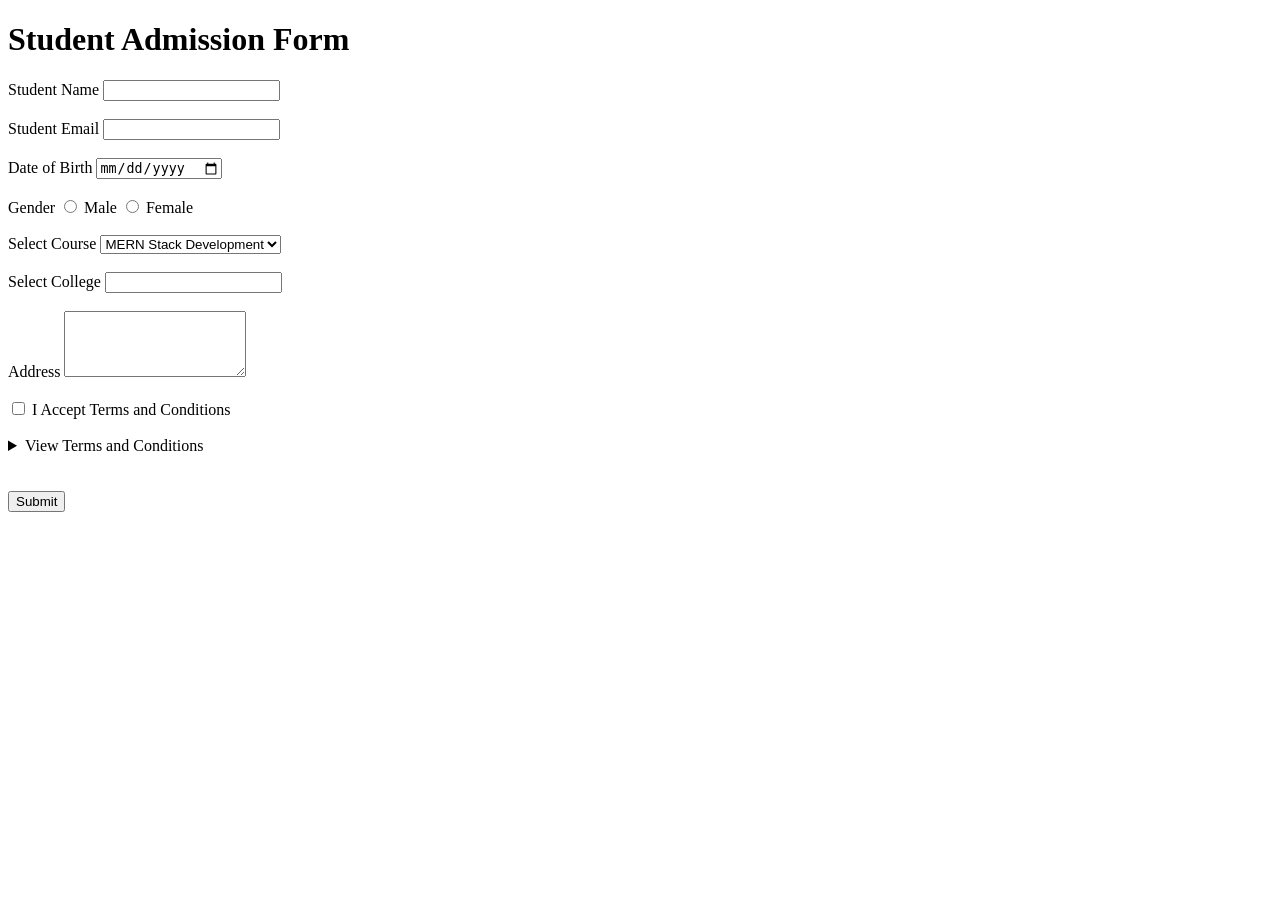
<file: form.html>
<!doctype html>
<html lang="en">
  <head>
    <meta charset="UTF-8" />
    <meta name="viewport" content="width=device-width, initial-scale=1.0" />
    <title>Admission Form</title>
  </head>
  <body>
    <h1>Student Admission Form</h1>

    <form>
      <label for="">Student Name</label>
      <input type="text" required minlength="3" />

      <br /><br />

      <label for="">Student Email</label>
      <input type="email" required />

      <br /><br />

      <label for="">Date of Birth</label>
      <input type="date" />

      <br /><br />

      <label for="">Gender</label>
      <input type="radio" name="gender" /> Male
      <input type="radio" name="gender" /> Female

      <br /><br />

      <label for="">Select Course</label>
      <select>
        <option>MERN Stack Development</option>
        <option>Data Analytics</option>
        <option>Data Science</option>
        <option>Artificial Intelligence</option>
      </select>

      <br /><br />

      <label for="">Select College</label>
      <input type="text" list="college" />

      <datalist id="college">
        <option>Amity College</option>
        <option>MGIMT</option>
        <option>BIET</option>
        <option>SRMCEM</option>
      </datalist>

      <br /><br />

      <label for="">Address</label>
      <textarea rows="4" cols="20"></textarea>

      <br /><br />

      <input type="checkbox" id="terms" />
      <label for="terms"> I Accept Terms and Conditions</label>

      <br /><br />

      <details>
        <summary>View Terms and Conditions</summary>
        <p>
          Lorem ipsum dolor sit amet consectetur adipisicing elit. Beatae
          repellendus placeat officiis distinctio molestias consequatur deleniti
          optio veniam! Nulla, repudiandae!
        </p>
      </details>

      <br /><br />

      <button>Submit</button>
    </form>
  </body>
</html>
</file>
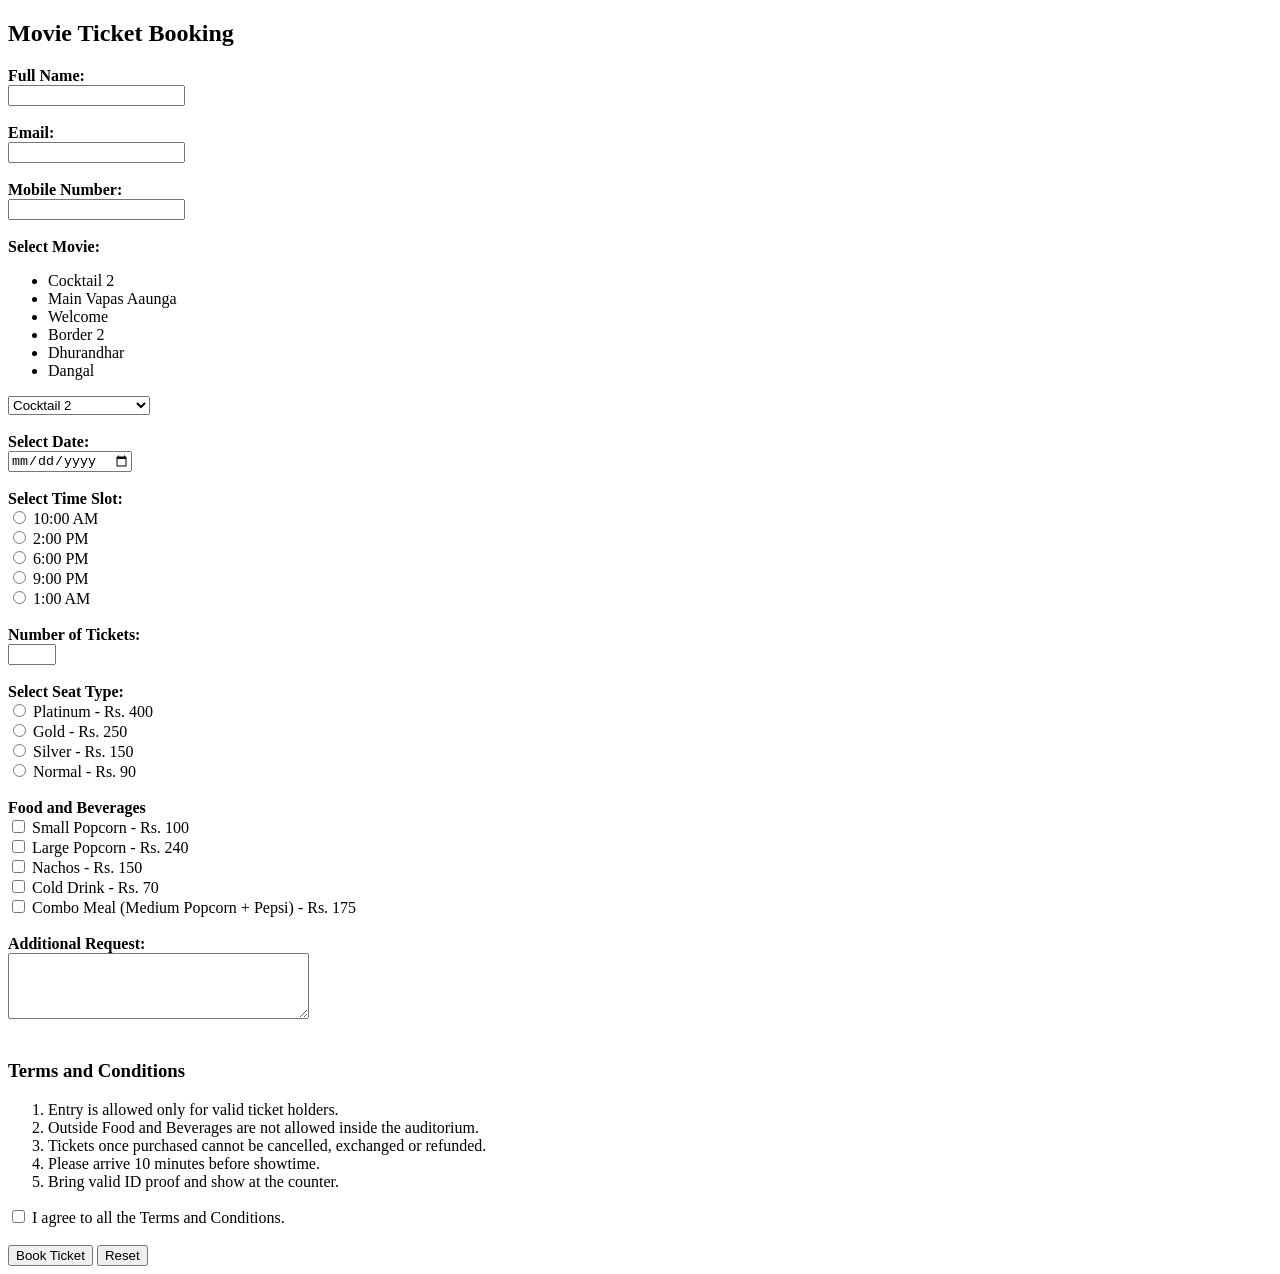
<file: ticket.html>
<!doctype html>
<html lang="en">
  <head>
    <meta charset="UTF-8" />
    <meta name="viewport" content="width=device-width, initial-scale=1.0" />
    <title>Movie Ticket Booking Form</title>
  </head>
  <body>
    <h2>Movie Ticket Booking</h2>

    <form>
      <label for=""><b>Full Name:</b></label>
      <br />
      <input type="text" required minlength="5" />

      <br /><br />

      <label for=""><b>Email:</b></label>
      <br />
      <input type="email" required />

      <br /><br />

      <label for=""><b>Mobile Number:</b> </label>
      <br />
      <input type="tel" required maxlength="10" />

      <br /><br />

      <label for=""><b>Select Movie:</b></label>
      <br />
      <ul>
        <li>Cocktail 2</li>
        <li>Main Vapas Aaunga</li>
        <li>Welcome</li>
        <li>Border 2</li>
        <li>Dhurandhar</li>
        <li>Dangal</li>
      </ul>

      <select name="movie">
        <option>Cocktail 2</option>
        <option>Main Vapas Aaunga</option>
        <option>Welcome</option>
        <option>Border 2</option>
        <option>Dhurandhar</option>
        <option>Dangal</option>
      </select>

      <br /><br />

      <label for=""><b>Select Date:</b></label>
      <br />
      <input type="Date" required />

      <br /><br />

      <label for=""><b>Select Time Slot:</b></label>
      <br />
      <input type="radio" /> 10:00 AM <br />
      <input type="radio" /> 2:00 PM <br />
      <input type="radio" /> 6:00 PM <br />
      <input type="radio" /> 9:00 PM <br />
      <input type="radio" /> 1:00 AM

      <br /><br />

      <label for=""><b>Number of Tickets:</b></label>
      <br />
      <input type="number" required min="1" max="10" />

      <br /><br />

      <label for=""><b>Select Seat Type:</b></label>
      <br />
      <input type="radio" name="seat" /> Platinum - Rs. 400<br />
      <input type="radio" name="seat" /> Gold - Rs. 250<br />
      <input type="radio" name="seat" /> Silver - Rs. 150<br />
      <input type="radio" name="seat" /> Normal - Rs. 90

      <br /><br />

      <label for=""><b>Food and Beverages</b></label> <br />
      <input type="checkbox" name="food" /> Small Popcorn - Rs. 100 <br />
      <input type="checkbox" name="food" /> Large Popcorn - Rs. 240 <br />
      <input type="checkbox" name="food" /> Nachos - Rs. 150 <br />
      <input type="checkbox" name="food" /> Cold Drink - Rs. 70 <br />
      <input type="checkbox" name="food" /> Combo Meal (Medium Popcorn + Pepsi)
      - Rs. 175

      <br /><br />

      <label for=""><b>Additional Request:</b></label>
      <br />
      <textarea rows="4" cols="35"></textarea>

      <br /><br />

      <h3>Terms and Conditions</h3>
      <ol>
        <li>Entry is allowed only for valid ticket holders.</li>
        <li>
          Outside Food and Beverages are not allowed inside the auditorium.
        </li>
        <li>
          Tickets once purchased cannot be cancelled, exchanged or refunded.
        </li>
        <li>Please arrive 10 minutes before showtime.</li>
        <li>Bring valid ID proof and show at the counter.</li>
      </ol>

      <input type="checkbox" id="terms" />
      <label for="terms">I agree to all the Terms and Conditions.</label>

      <br /><br />

      <button>Book Ticket</button>
      <button>Reset</button>
    </form>
  </body>
</html>
</file>
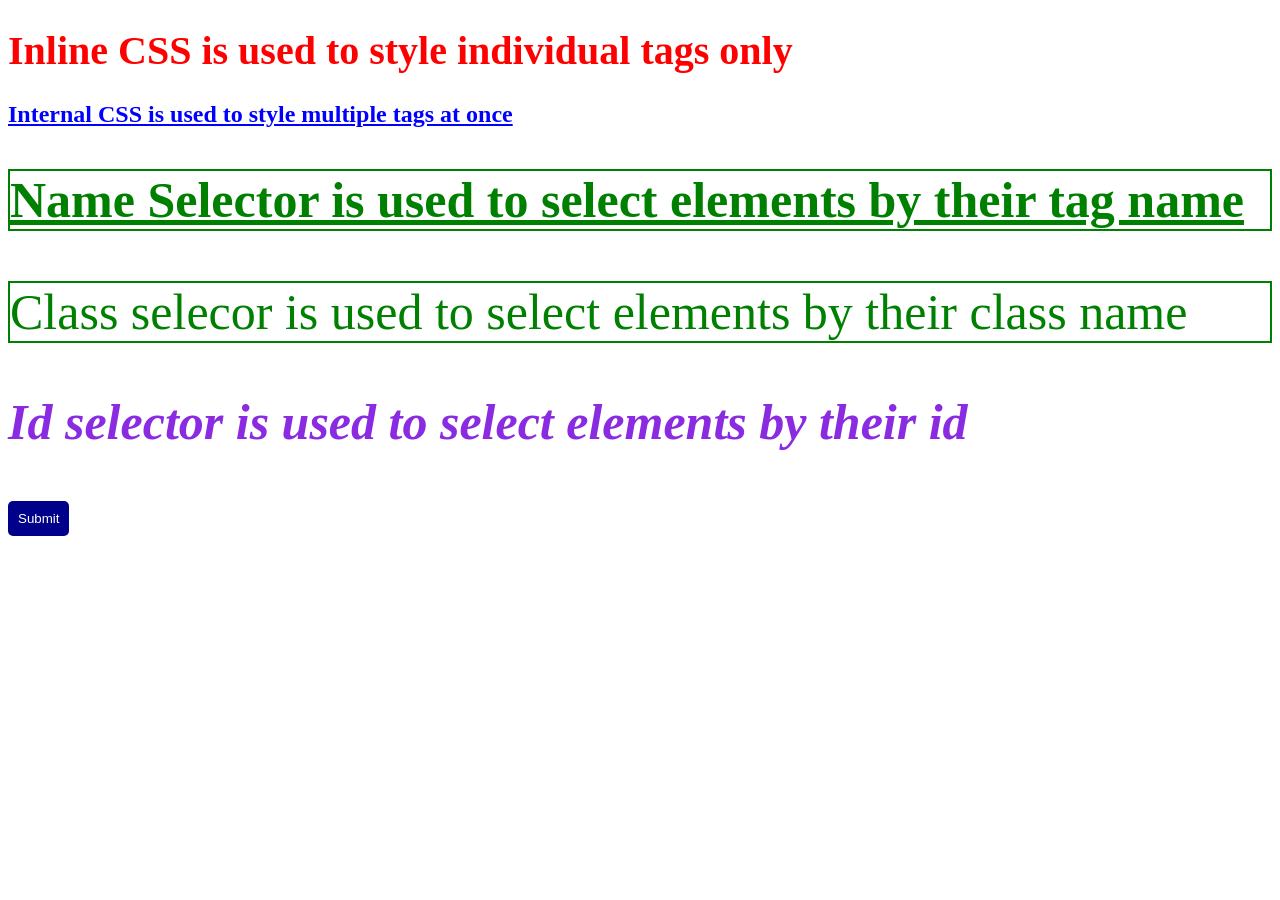
<file: usingcss.html>
<!doctype html>
<html lang="en">
  <head>
    <meta charset="UTF-8" />
    <meta name="viewport" content="width=device-width, initial-scale=1.0" />
    <title>Using CSS</title>
    <style>
      h2 {
        color: blue;
        text-decoration: underline;
      }

      .text {
        color: green;
        border: 2px solid green;
        font-size: 50px;
      }

      #myid {
        color: blueviolet;
        font-style: italic;
        font-weight: bold;
        font-size: 50px;
      }
    </style>

    <link rel="stylesheet" href="style.css" />
  </head>
  <body>
    <h1 style="color: red; font-size: 40px">
      Inline CSS is used to style individual tags only
    </h1>

    <h2>Internal CSS is used to style multiple tags at once</h2>

    <h2 class="text">
      Name Selector is used to select elements by their tag name
    </h2>

    <p class="text">
      Class selecor is used to select elements by their class name
    </p>

    <h3 id="myid">Id selector is used to select elements by their id</h3>

    <button class="btn" style="background-color: darkblue">Submit</button>
  </body>
</html>
</file>
<file: style.css>
.btn{
    background-color: black;
    color: white;
    padding: 10px;
    border: none;
    border-radius: 5px;
}
</file>
